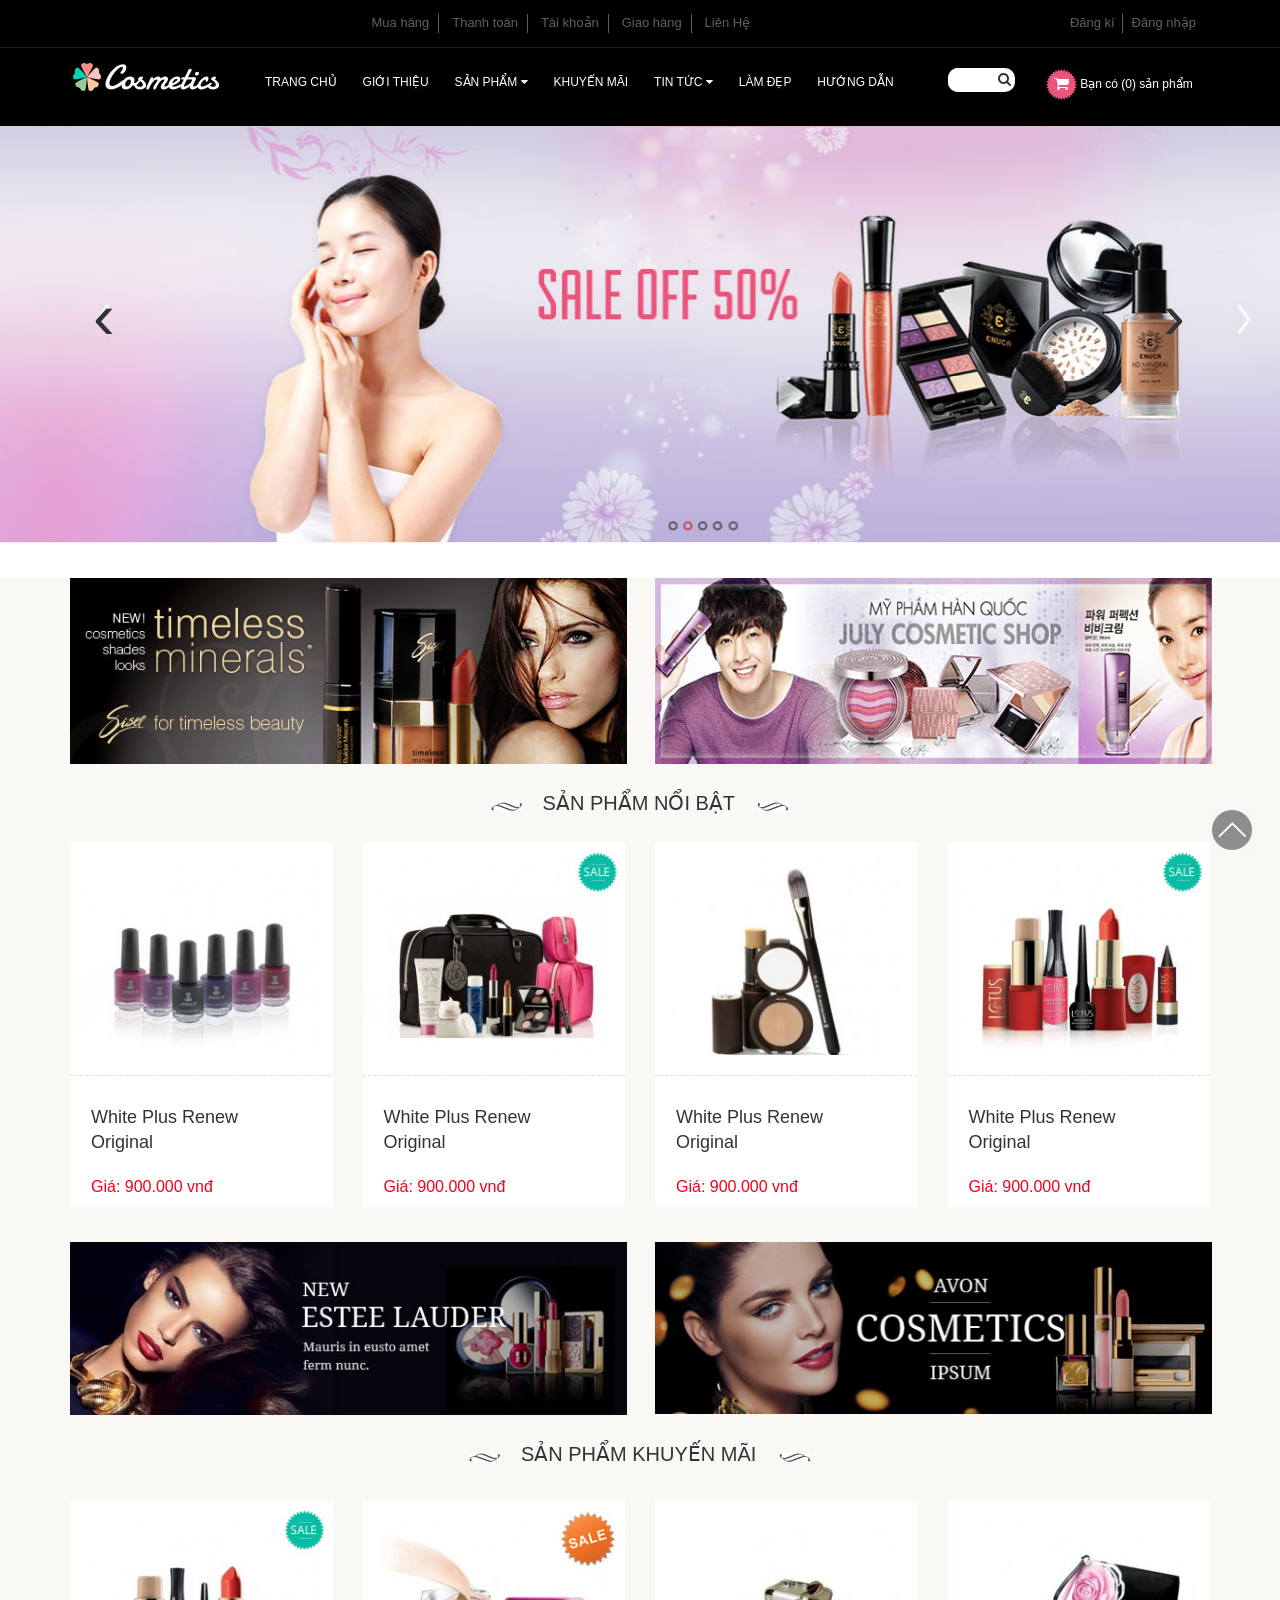
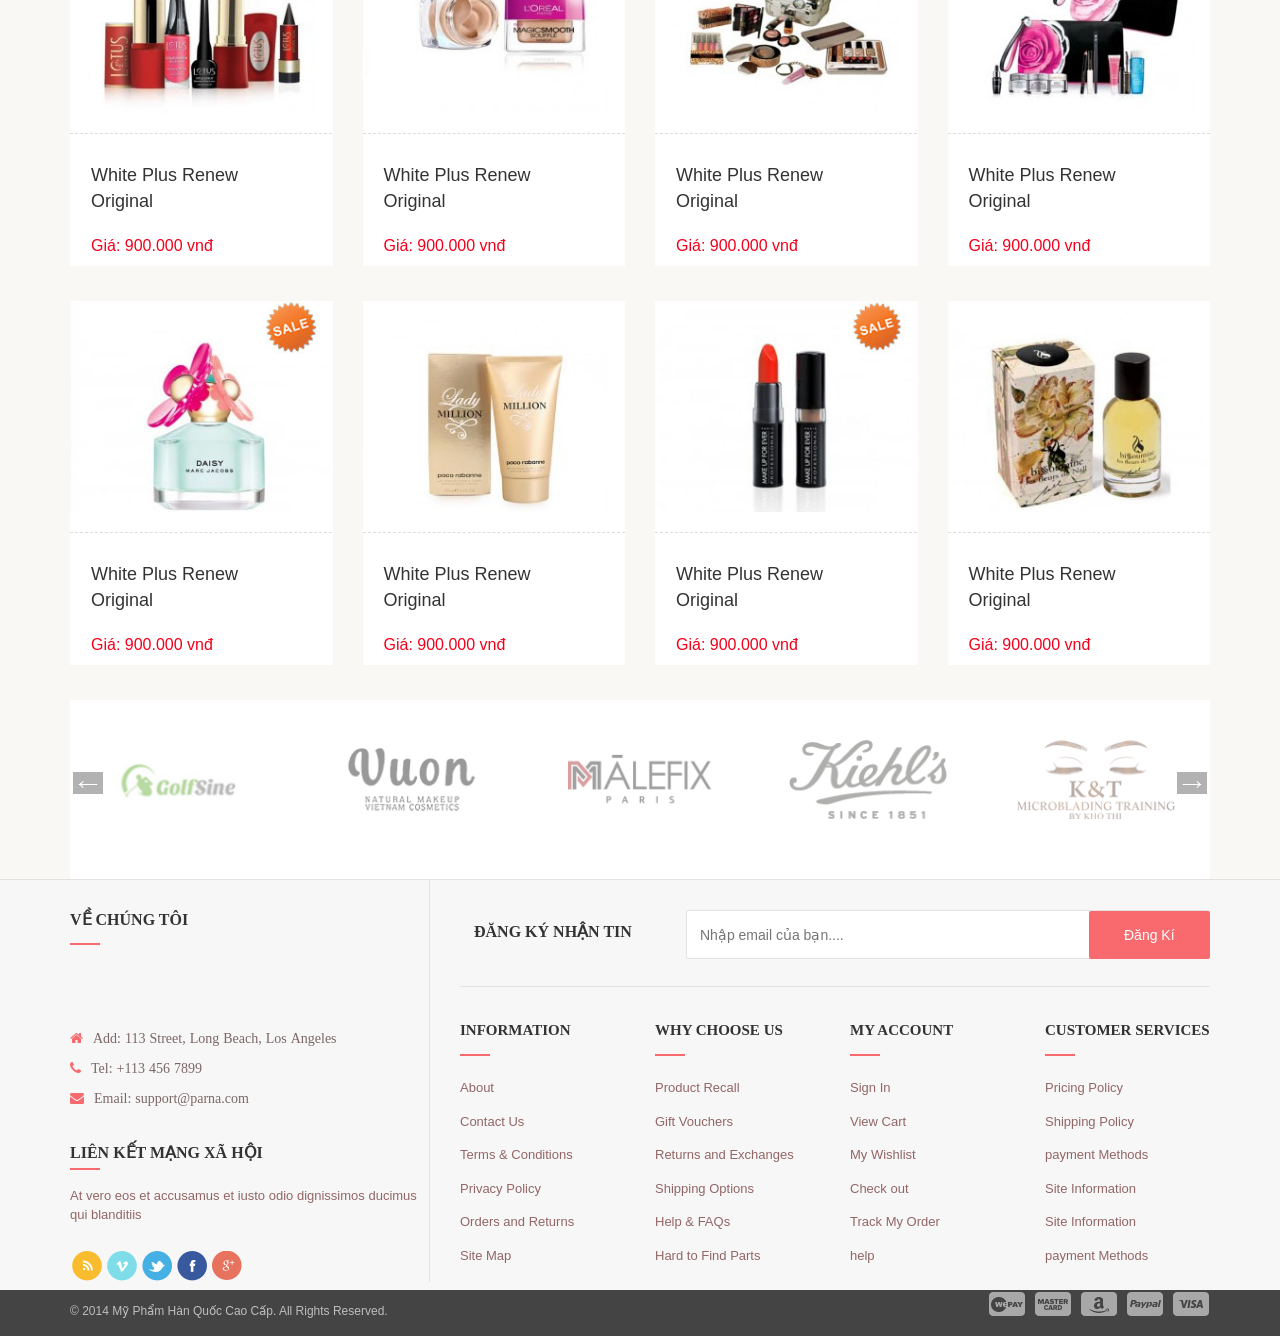
<file: index.html>
<!DOCTYPE html>
<html lang="en">

<head>
    <meta charset="UTF-8">
    <meta name="viewport" content="width=device-width, initial-scale=1.0">
    <meta http-equiv="X-UA-Compatible" content="ie=edge">
    <title>Cosmetics</title>
    <link rel="stylesheet" href="css/style.css" />
    <link type=" text/css" rel="stylesheet" href="css/reponsive.css" />
    <link rel="stylesheet" href="libs/awefonts/css/font-awesome.min.css" />
    <link rel="stylesheet" href="libs/bootstrap/css/bootstrap.min.css" />
    <link rel="stylesheet" href="libs/OwlCarousel2-2.3.4/assets/owl.theme.default.min.css" />
    <link rel="stylesheet" href="libs/OwlCarousel2-2.3.4/assets/owl.carousel.min.css" />
    <link rel="apple-touch-icon" sizes="57x57" href="/apple-icon-57x57.png">
    <link rel="apple-touch-icon" sizes="60x60" href="favicon/apple-icon-60x60.png">
    <link rel="apple-touch-icon" sizes="72x72" href="favicon/apple-icon-72x72.png">
    <link rel="apple-touch-icon" sizes="76x76" href="favicon/apple-icon-76x76.png">
    <link rel="apple-touch-icon" sizes="114x114" href="favicon/apple-icon-114x114.png">
    <link rel="apple-touch-icon" sizes="120x120" href="favicon/apple-icon-120x120.png">
    <link rel="apple-touch-icon" sizes="144x144" href="favicon/apple-icon-144x144.png">
    <link rel="apple-touch-icon" sizes="152x152" href="favicon/apple-icon-152x152.png">
    <link rel="apple-touch-icon" sizes="180x180" href="favicon/apple-icon-180x180.png">
    <link rel="icon" type="image/png" sizes="192x192" href="favicon/android-icon-192x192.png">
    <link rel="icon" type="image/png" sizes="32x32" href="favicon/favicon-32x32.png">
    <link rel="icon" type="image/png" sizes="96x96" href="favicon/favicon-96x96.png">
    <link rel="icon" type="image/png" sizes="16x16" href="favicon/favicon-16x16.png">
    <link rel="manifest" href="favicon/manifest.json">
    <meta name="msapplication-TileColor" content="#ffffff">
    <meta name="msapplication-TileImage" content="/ms-icon-144x144.png">
    <meta name="theme-color" content="#ffffff">
</head>

<body>
    <header>
        <div class="header-top">
            <div class="container">
                <div class="row">
                    <div class='col-md-3 col-sm-4 hidden-xs'></div>
                    <div class="col-md-6 col-sm-6 hidden-xs ">
                        <div class="item-hdtop">
                            <ul>
                                <li> <a href="#" id="shopping"> Mua hàng </a></li>
                                <li> <a href="#" id="shopping"> Thanh toán </a></li>
                                <li> <a href="#" id="shopping"> Tài khoản </a></li>
                                <li> <a href="#" id="shopping"> Giao hàng </a></li>
                                <li> <a href="#"> Liên Hệ </a></li>
                            </ul>
                        </div>
                    </div>
                    <div class="col-md-3 col-sm-2 hidden-xs ">
                        <div class="login pull-right">
                            <a href="#" id="dk">Đăng kí </a>
                            <a href="#">Đăng nhập </a>


                        </div>
                    </div>
                </div>
            </div>
        </div>
        <div class="heder-clearfit" id='main-menu' style='top:0'>
            <div class="container">
                <div class="row">
                    <div class="col-md-2 col-sm-2 col-xs-12">
                        <div class="logo">
                            <img src="images/logo.jpg" />
                        </div>
                    </div>
                    <div class="col-md-7 col-sm-7 hidden-xs">
                        <div class="header-menu">
                            <ul>
                                <li>
                                    <a href="#"> Trang Chủ </a>
                                    <a href="#"> Giới Thiệu </a>
                                    <a href="#"> Sản Phẩm <i class="fa fa-caret-down"></i>
                                    </a>
                                    <a href="#"> Khuyến mãi </a>
                                    <a href="#"> Tin Tức <i class="fa fa-caret-down"></i>
                                    </a>
                                    <a href="#"> Làm Đẹp </a>
                                    <a href="#"> Hướng Dẫn </a>
                                </li>
                            </ul>
                        </div>
                    </div>
                    <div class="col-md-3 col-sm-3 col-xs-12">
                        <div class="row">
                            <div class="col-sm-4">
                                <div class="btn-search">
                                    <form>
                                        <input type="text" id="text" />
                                        <button type="submit" class="search">
                                            <i class="fa fa-search"></i>
                                        </button>
                                    </form>
                                </div>

                            </div>
                            <div class="col-sm-8 hidden-xs">
                                <div class="cart">
                                    <img src="images/cart.jpg" /><a href='#'> Bạn có (0) sản phẩm
                                    </a>
                                </div>
                            </div>
                        </div>
                    </div>
                    <!--Tren mobile-->
                    <div class="hidden-lg hidden-sm hidden-md col-xs-12 mobile">
                        <a class="menumobile pull-left" href="#" id="btnmenu"><i class="fa fa-bars"></i></a>
                        <a class="menumobile pull-right" href="#gio hang.html"><i class="fa fa-shopping-cart"></i></a>
                        <div class="item_menu" id="menutop">
                            <ul>
                                <li><a href="#"> TRANG CHỦ</a>
                                </li>
                                <li> <a href="#"> GIỚI THIỆU
                                    </a></li>
                                <li> <a href="#"> SẢN PHẨM
                                    </a></li>
                                <li> <a href="#"> KHUYẾN MÃI
                                    </a></li>
                                <li> <a href="#"> TIN TỨC
                                    </a></li>
                                <li> <a href="#"> LÀM ĐẸP
                                    </a></li>
                                <li> <a href="#"> LIÊN HỆ
                                    </a></li>
                                <li> <a href="#"> HƯỚNG DẪN
                                    </a></li>

                            </ul>
                        </div>
                    </div>
                </div>
            </div>
        </div>
        <div class="clearfix"></div>
        <div class="sliders clearfix">
            <div class="owl-carousel" id="slide">
                <div class="item">
                    <img id='tl'src="images/slide1.jpg" alt="" />
                </div>
                <div class="item">
                    <img src="images/slide2.jpg" alt="" />
                </div>
                <div class="item">
                    <img src="images/slide4.jpg" alt="" />
                </div>
            </div>
        </div>

    </header>
    <div class="magin-bottom" style="margin-bottom:15px;"></div>
    <wraper>
        <div class='wraper'>
            <div class="container">
                <div class="row">
                    <div class="qc-pr">
                        <div class="col-md-6 col-sm-6 hidden-xs">
                            <div class="qc">
                                <img style='width:557px;' src="images/qc1.jpg" />
                            </div>
                        </div>

                        <div class="col-md-6 col-sm-6 hidden-xs">
                            <div class="qc1">
                                <img style='width:557px;height:185.66px;' src="images/qc2.jpg" />
                            </div>
                        </div>
                    </div>
                </div>
            </div>
            <div class="container">
                <div class="row">
                    <div class="titile-pr" style="margin-top:25px;">
                        <img src="images/khsp1.jpg" />
                        <span> SẢN PHẨM nổi bật </span>
                        <img src="images/khsp2.jpg" />
                    </div>
                </div>
            </div>
            <div class="magin_bottom" style="margin-top:25px;"></div>
            <div class="container">
                <div class="row">
                    <div class="col-md-3 col-sm-3 col-xs-12">
                        <div class="item_pr">
                            	<div class="actions">
										<a href="">
											<i class="fa fa-shopping-basket"></i>
											<span>Thêm vào giỏ</span>
										</a>
										<a href="">
											<i class="fa fa-heart"></i>
											<span>Yêu thích</span>
										</a>
										<a href="">
											<i class="fa fa-random"></i>
											<span>So sánh</span>
										</a>
									</div>
                            <div class="img-pr">
                                <img src='images/sp1.jpg' />
                            </div>
                            <div class="content-pr">
                                <a href='#'>White Plus Renew Original</a>
                            </div></br>
                            <div class="money-pr" style="display:block">
                                Giá: 900.000 vnđ
                            </div>

                           
                        </div>
                    </div>
                    <div class="col-md-3 col-sm-3 col-xs-12">
                        <div class="item_pr">
                                <div class="actions">
										<a href="">
											<i class="fa fa-shopping-basket"></i>
											<span>Thêm vào giỏ</span>
										</a>
										<a href="">
											<i class="fa fa-heart"></i>
											<span>Yêu thích</span>
										</a>
										<a href="">
											<i class="fa fa-random"></i>
											<span>So sánh</span>
										</a>
									</div>
                            <div class="img-pr">
                                <img src='images/sp2.jpg' />
                            </div>
                            <div class="content-pr">
                                <a href='#'>White Plus Renew Original</a>
                            </div>
                            </br>
                            <div class="money-pr" style="display:block">
                                Giá: 900.000 vnđ
                            </div>

                           
                        </div>
                    </div>
                    <div class="col-md-3 col-sm-3 col-xs-12">
                        <div class="item_pr">
                                <div class="actions">
										<a href="">
											<i class="fa fa-shopping-basket"></i>
											<span>Thêm vào giỏ</span>
										</a>
										<a href="">
											<i class="fa fa-heart"></i>
											<span>Yêu thích</span>
										</a>
										<a href="">
											<i class="fa fa-random"></i>
											<span>So sánh</span>
										</a>
									</div>
                            <div class="img-pr">
                                <img src='images/sp3.jpg' />
                            </div>
                            <div class="content-pr">
                                <a href='#'>White Plus Renew Original</a>
                            </div></br>
                            <div class="money-pr" style="display:block">
                                Giá: 900.000 vnđ
                            </div>

                           
                        </div>
                    </div>
                    <div class="col-md-3 col-sm-3 col-xs-12">
                        <div class="item_pr">
                                <div class="actions">
										<a href="">
											<i class="fa fa-shopping-basket"></i>
											<span>Thêm vào giỏ</span>
										</a>
										<a href="">
											<i class="fa fa-heart"></i>
											<span>Yêu thích</span>
										</a>
										<a href="">
											<i class="fa fa-random"></i>
											<span>So sánh</span>
										</a>
									</div>
                            <div class="img-pr">
                                <img src='images/sp4.jpg' />
                            </div>
                            <div class="content-pr">
                                <a href='#'>White Plus Renew Original</a>
                            </div></br>
                            <div class="money-pr" style="display:block">
                                Giá: 900.000 vnđ
                            </div>

                           
                        </div>
                    </div>
                </div>
            </div>
            <div class="margin-to p" style="margin-top:35px"></div>
            <div class="container">
                <div class="row">
                    <div class="col-md-6 col-sm-6 hidden-xs">
                        <div class="qc">
                            <img style='width:557px' src='images/qc3.jpg' />
                        </div>
                    </div>
                    <div class="col-md-6 col-sm-6 hidden-xs">
                        <div class="qc">
                            <img style='width:557px' src='images/qc4.jpg' />
                        </div>
                    </div>
                </div>
            </div>
            <div class="container">
                <div class="row">
                    <div class="titile-pr" style="margin-top:25px;">
                        <img src="images/khsp1.jpg" />
                        <span> SẢN PHẨM khuyến mãi </span>
                        <img src="images/khsp2.jpg" />
                    </div>
                </div>
            </div>
            <div class="titile-pr" style="margin-top:33px;"></div>
            <div class='container'>
                <div class='row'>
                    <div class="col-md-3 col-sm-3 col-xs-12">
                        <div class="item_pr">
                                <div class="actions">
										<a href="">
											<i class="fa fa-shopping-basket"></i>
											<span>Thêm vào giỏ</span>
										</a>
										<a href="">
											<i class="fa fa-heart"></i>
											<span>Yêu thích</span>
										</a>
										<a href="">
											<i class="fa fa-random"></i>
											<span>So sánh</span>
										</a>
									</div>
                            <div class="img-pr">
                                <img src='images/sp4.jpg' />
                            </div>
                            <div class="content-pr">
                                <a href='#'>White Plus Renew Original</a>
                            </div></br>
                            <div class="money-pr" style="display:block">
                                Giá: 900.000 vnđ
                            </div>

                           
                        </div>
                    </div>
                    <div class="col-md-3 col-sm-3 col-xs-12">
                        <div class="item_pr">
                                <div class="actions">
										<a href="">
											<i class="fa fa-shopping-basket"></i>
											<span>Thêm vào giỏ</span>
										</a>
										<a href="">
											<i class="fa fa-heart"></i>
											<span>Yêu thích</span>
										</a>
										<a href="">
											<i class="fa fa-random"></i>
											<span>So sánh</span>
										</a>
									</div>
                            <div class="img-pr">
                                <img src='images/sp5.jpg' />
                            </div>
                            <div class="content-pr">
                                <a href='#'>White Plus Renew Original</a>
                            </div></br>
                            <div class="money-pr" style="display:block">
                                Giá: 900.000 vnđ
                            </div>

                           
                        </div>
                    </div>
                    <div class="col-md-3 col-sm-3 col-xs-12">
                        <div class="item_pr">
                                <div class="actions">
										<a href="">
											<i class="fa fa-shopping-basket"></i>
											<span>Thêm vào giỏ</span>
										</a>
										<a href="">
											<i class="fa fa-heart"></i>
											<span>Yêu thích</span>
										</a>
										<a href="">
											<i class="fa fa-random"></i>
											<span>So sánh</span>
										</a>
									</div>
                            <div class="img-pr">
                                <img src='images/sp6.jpg' />
                            </div>
                            <div class="content-pr">
                                <a href='#'>White Plus Renew Original</a>
                            </div></br>
                            <div class="money-pr" style="display:block">
                                Giá: 900.000 vnđ
                            </div>

                           
                        </div>
                    </div>
                    <div class="col-md-3 col-sm-3 col-xs-12">
                        <div class="item_pr">
                                <div class="actions">
										<a href="">
											<i class="fa fa-shopping-basket"></i>
											<span>Thêm vào giỏ</span>
										</a>
										<a href="">
											<i class="fa fa-heart"></i>
											<span>Yêu thích</span>
										</a>
										<a href="">
											<i class="fa fa-random"></i>
											<span>So sánh</span>
										</a>
									</div>
                            <div class="img-pr">
                                <img src='images/sp7.jpg' />
                            </div>
                            <div class="content-pr">
                                <a href='#'>White Plus Renew Original</a>
                            </div></br>
                            <div class="money-pr" style="display:block">
                                Giá: 900.000 vnđ
                            </div>

                           
                        </div>
                    </div>
                </div>
            </div>
            <div class='margin-bottom20' style='margin-top: 35px;'></div>
            <div class='container'>
                <div class="row">
                    <div class="col-md-3 col-sm-3 col-xs-12">
                        <div class="item_pr">
                                <div class="actions">
										<a href="">
											<i class="fa fa-shopping-basket"></i>
											<span>Thêm vào giỏ</span>
										</a>
										<a href="">
											<i class="fa fa-heart"></i>
											<span>Yêu thích</span>
										</a>
										<a href="">
											<i class="fa fa-random"></i>
											<span>So sánh</span>
										</a>
									</div>
                            <div class="img-pr">
                                <img src='images/sp8.jpg' />
                            </div>
                            <div class="content-pr">
                                <a href='#'>White Plus Renew Original</a>
                            </div></br>
                            <div class="money-pr" style="display:block">
                                Giá: 900.000 vnđ
                            </div>

                          
                        </div>
                    </div>
                    <div class="col-md-3 col-sm-3 col-xs-12">
                        <div class="item_pr">
                                <div class="actions">
										<a href="">
											<i class="fa fa-shopping-basket"></i>
											<span>Thêm vào giỏ</span>
										</a>
										<a href="">
											<i class="fa fa-heart"></i>
											<span>Yêu thích</span>
										</a>
										<a href="">
											<i class="fa fa-random"></i>
											<span>So sánh</span>
										</a>
									</div>
                            <div class="img-pr">
                                <img src='images/sp9.jpg' />
                            </div>
                            <div class="content-pr">
                                <a href='#'>White Plus Renew Original</a>
                            </div></br>
                            <div class="money-pr" style="display:block">
                                Giá: 900.000 vnđ
                            </div>

                         
                        </div>
                    </div>
                    <div class="col-md-3 col-sm-3 col-xs-12">
                        <div class="item_pr">
                                <div class="actions">
										<a href="">
											<i class="fa fa-shopping-basket"></i>
											<span>Thêm vào giỏ</span>
										</a>
										<a href="">
											<i class="fa fa-heart"></i>
											<span>Yêu thích</span>
										</a>
										<a href="">
											<i class="fa fa-random"></i>
											<span>So sánh</span>
										</a>
									</div>
                            <div class="img-pr">
                                <img src='images/sp10.jpg' />
                            </div>
                            <div class="content-pr">
                                <a href='#'>White Plus Renew Original</a>
                            </div></br>
                            <div class="money-pr" style="display:block">
                                Giá: 900.000 vnđ
                            </div>

                          
                        </div>
                    </div>
                    <div class="col-md-3 col-sm-3 col-xs-12">
                        <div class="item_pr">
                                <div class="actions">
										<a href="">
											<i class="fa fa-shopping-basket"></i>
											<span>Thêm vào giỏ</span>
										</a>
										<a href="">
											<i class="fa fa-heart"></i>
											<span>Yêu thích</span>
										</a>
										<a href="">
											<i class="fa fa-random"></i>
											<span>So sánh</span>
										</a>
									</div>
                            <div class="img-pr">
                                <img src='images/sp11.jpg' />
                            </div>
                            <div class="content-pr">
                                <a href='#'>White Plus Renew Original</a>
                            </div></br>
                            <div class="money-pr" style="display:block">
                                Giá: 900.000 vnđ
                            </div>

                          
                        </div>
                    </div>
                </div>
            </div>
            <div class='margin' style="margin-top:35px;"></div>
            <div class='container'>
                <div class="row">
                    <div class='hidden-xs'>
                    <div id='th-pr' class="owl-carousel">

                        <div class='item' id='th'>
                            <img src='images/th1.png' />

                        </div>

                        <div class='item' id='th'>
                            <img style='opacity: 0.4;' src='images/th2.png' />

                        </div>

                        <div class='item' id='th'>
                            <img style='opacity: 0.4;' src='images/th3.png' />
                        </div>


                        <div class='item' id='th'>
                            <img style='opacity: 0.4;' src='images/th4.png' />
                        </div>


                        <div class='item' id='th'>
                            <img style='opacity: 0.4;' src='images/th5.png' />
                        </div>


                        <div class='item' id='th'>
                            <img style='opacity: 0.4;' src='images/th6.png' />
                        </div>


                        <div class='item' id='th'>
                            <img src='images/th7.png' />
                        </div>


                        <div class='item' id='th'>
                            <img src='images/th8.png' />
                        </div>


                        <div class='item' id='th'>
                            <img src='images/th9.png' />
                        </div>


                        <div class='item' id='th'>
                            <img src='images/th10.png' />
                        </div>
                                 </div>

                    </div>
                </div>

            </div>

        </div>
    </wraper>
    <div class='margin-bottom-35'></div>
    <footer>
        <div class='ft'>
            <div class='container'>
                <div class='row'>
                    <div class='ft-left'>
                        <div class='col-md-4 col-sm-4'>
                            <div class='title-ft'>
                                <span>về chúng tôi</span>
                            </div>
                            <div class='ft-left-1'>

                                <div class='title-ft-1'>
                                    <i class="fa fa-home"><span>Add: 113 Street, Long Beach, Los Angeles</span></i>
                                    <i class="fa fa-phone"><span>Tel: +113 456 7899</span></i>
                                    <i class="fa fa-envelope" style='display: block'><span>Email:
                                            support@parna.com</span></i>
                                </div>
                                <div class='lkmxh'>
                                    <span> Liên kết Mạng Xã Hội </span>
                                    <p> At vero eos et accusamus et iusto odio dignissimos ducimus qui blanditiis </p>
                                    <img src='images/mxh.png' />
                                </div>

                            </div>
                        </div>
                    </div>

                    <div class='col-md-8 col-sm-8'>
                        <div class='ft-right'>
                            <span> Đăng ký nhận tin </span>
                            <form id='form'>
                                <input type='text' id='email' placeholder="Nhập email của bạn....">
                                <input type='submit' id='submit' value="Đăng Kí">
                            </form>
                        </div>
                    </div>
                    <div class='col-md-2 col-sm-2 hidden-xs'>
                        <div class='item-ft-right'>
                            <span> Information </span>
                            <ul>
                                <a href="#"> About </a>
                                <a href="#"> Contact Us </a>
                                <a href="#"> Terms & Conditions </a>
                                <a href="#"> Privacy Policy </a>
                                <a href="#"> Orders and Returns </a>
                                <a href="#"> Site Map </a>
                            </ul>
                        </div>
                    </div>
                    <div class='col-md-2 col-sm-2 hidden-xs'>
                        <div class='item-ft-right'>
                            <span> Why Choose Us </span>
                            <ul>
                                <a href="#"> Product Recall </a>
                                <a href="#"> Gift Vouchers </a>
                                <a href="#"> Returns and Exchanges </a>
                                <a href="#"> Shipping Options </a>
                                <a href="#"> Help & FAQs </a>
                                <a href="#"> Hard to Find Parts </a>
                            </ul>
                        </div>
                    </div>
                    <div class='col-md-2 col-sm-2 hidden-xs'>
                        <div class='item-ft-right'>
                            <span> My Account </span>
                            <ul>
                                <a href="#"> Sign In </a>
                                <a href="#"> View Cart </a>
                                <a href="#"> My Wishlist </a>
                                <a href="#"> Check out </a>
                                <a href="#"> Track My Order </a>
                                <a href="#"> help </a>
                            </ul>
                        </div>
                    </div>

                    <div class='col-md-2 col-sm-2 hidden-xs'>
                        <div class='item-ft-right'>
                            <span> Customer Services </span>
                            <ul>
                                <a href="#"> Pricing Policy </a>
                                <a href="#"> Shipping Policy </a>
                                <a href="#"> payment Methods </a>
                                <a href="#"> Site Information </a>
                                <a href="#"> Site Information </a>
                                <a href="#"> payment Methods </a>
                            </ul>
                        </div>
                    </div>

                </div>
            </div>

        </div>
        <div class='fotter-bottom' style='background: #444444'>
            <div class='container'>
                <div class='row'>
                    <div class='col-md-6 col-sm-6 col-xs-12'>
                        <div class='title-ft-bt'>
                            <span> © 2014 Mỹ Phẩm Hàn Quốc Cao Cấp. All Rights Reserved. </span>
                        </div>
                    </div>
                    <div class='col-md-6 col-sm-6 hidden-xs'>
                      
                        <div class='title-ft-bt1 pull-right'>
                            <img src='images/ft-bt.png' />
                        </div>
                    </div>
                </div>
            </div>
        </div>
    </footer>
    <div class='container'>
        <div class='row'>
            <div class='hidden-xs'>
                <div class="ft-bt">
                    <img src='images/ft.png ' />
                </div>
            </div>
        </div>
    </div>
    
    <script src="js/jquery-1.11.1.min.js"></script>
    <script src="libs/bootstrap/js/bootstrap.min.js"></script>
    <script src="libs/OwlCarousel2-2.3.4/owl.carousel.min.js"></script>
    <script src="js/script.js"></script>
</body>

</html>
</file>
<file: css/style.css>
*{
	padding: 0;
	margin:0;
	font-size:14px;
}
.header-top{
 background:#000000;
 border-bottom: 1px solid #1f1f1f;
}

.header-top .item-hdtop ul{
  display: inline;
}
.header-top .item-hdtop #shopping{
	border-right: 1px solid #606060;
	padding: 0 9px 0 9px;

}
.header-top .item-hdtop ul li{
	display: inline;
	list-style: none;
}
.header-top .item-hdtop ul li a{
	display: inline-block;
	padding: 14px;
	padding-left: 9px; 
	font-size:13px;
	font-family: Arial;
	color: #606060;
}

.header-top .login a{
	display: inline-block;
	padding: 14px;
	padding-left: 5px;
	color: #606060;
	font-family: Arial, Helvetica, sans-serif;
	font-size: 13px;

}
.header-top .login #dk{
	border-right: 1px solid #606060; 
	padding: 0 7px 0 7px;
}
.heder-clearfit{
	background: #000000;
}
.fix-top{
	position: fixed;
	top:0;
	left: 0;
	right: 0;
	margin: 0;
	z-index: 99;
 }
 #main-menu{
   margin:0;
 }
.logo{
	padding: 12px 17px 22px 0px;
}
.header-menu ul{
 display:flex;
}
.header-menu ul li{
   list-style: none;
}
.header-menu ul li a{
	display: inline-block;
	padding: 26px 22px 25px 0;
	color: #ffff;
	text-transform: uppercase;
	font-family: Arial, Helvetica, sans-serif;
	font-size: 12px;
	text-decoration: none;
	transition: all .2s ease;
}
.header-menu ul li a:hover{
	color: #eb557b;
}
.btn-search{
    margin-top: 20px;
    border-radius: 10px;
    position: relative;
    padding-right: 14px;
    background: #fff;
}
.btn-search .search{
	position: absolute;
	top:0px;
	right: 0px;
}
.btn-search #text{ 
	padding: 2px;
    width: 90%;
    border-radius: 10px;
	border: none;
	outline: none;
}
.search {
    border: none;
    background: transparent; 
	padding: 1px 4px;
	outline: none;
}
.cart{
	margin-top: 20px;
}
.cart a{
	font-size:12px; 
	color:#fff; 
	transition: all .2s ease-in;
	
	 
}
.cart a:hover{
	color: #eb557b;
} 
#slide img{
	width: 1349px;
	margin: 0;
}
#slide .owl-nav button{
	position: absolute;
	top: 40%;
	z-index:9999;
	
	
}
#slide .owl-nav button span{
	height: 30px;
	width: 30px;
	line-height: 30px;
	font-size:65px;
}
#slide .owl-nav button.owl-prev{
	left:93px;
}
#slide .owl-nav  button.owl-next{
	right:95px;
}
#slide .owl-nav  button:hover{
	background: red;
	color: #fff;
}
.wraper{
	background:#f9f8f4;
}
.titile-pr{
 text-align: center;
}
.titile-pr span{
	text-transform: uppercase;
	font-size: 20px;
	font-family: 'Segoe UI', Tahoma, Geneva, Verdana, sans-serif;
	padding:0 17px 0 17px;
}
.img-pr {
    overflow: hidden;
  
}
.item_pr{
	background: #ffffff;
}
.img-pr:hover img{
	transform: scale(1.3);
	width: 100%;
	height: 100%;
}
.item_pr .img-pr img{
	width: 262px;
	border-bottom: 1px dashed #dddddd;
	padding-bottom: 20px;
}
.item_pr .content-pr a{
		padding: 29px 30px 0px 21px;
		color: #333333;
		font-family: 'Segoe UI', Tahoma, Geneva, Verdana, sans-serif;
		font-size: 18px;
		transition: all .2s ease-in;
		display: inline-block;
		text-decoration: none;
	
}
.item_pr .content-pr a:hover{
	color:#eb557b;
}
.item_pr .money-pr{
	font-size: 16px;
	color:#f2001c;
	padding: 0px 0px 8px 21px;
}

#th-pr {
	background: #ffffff;
    height: 179px;
    width: 1140px;
    position: relative;
    right: -15px;
}
 #th img{
	 display: inline-block;
	 padding : 40px 35px 40px 35px;
}
#th-pr .owl-nav button{
	position: absolute;
	top: 40%;
	z-index:9999;
	
	
}
#th-pr .owl-nav button span{
	height: 30px;
	width: 30px;
	line-height: 30px;
	font-size:65px;
}
#th-pr .owl-nav button.owl-prev{

	left:3px;
}
#th-pr .owl-nav  button.owl-next{

	right:3px;
}
#th-pr .owl-nav  button:hover{
	background: red;
	color: #fff;
}
.margin-bottom-35{
	background: #f7f7f7;
}
.ft{
	border-top:1px solid #e3e1e1;
	background: #f7f7f7;
}
.title-ft{
	border-right: 1px  solid #e3e1e1; 
}
.ft-left .title-ft::before{
	content:'';
	width: 30px;
	height: 2px;
	background: #f96a6e;
	position: absolute;
	top: 63px;
}
.ft-left .title-ft span{
	color: #333333;
	font-family: tahoma;
	font-weight: bold;
	text-transform: uppercase;
	font-size:16px;
	padding: 29px 210px 100px 0;
    display: block;
}
.ft-left .title-ft-1{
	border-right: 1px  solid #e3e1e1; 
}
.ft-left .title-ft-1 i{
	display: block;
	 color: #f96a6e;
	 font-size: 14px;

}
.ft-left .title-ft-1 i span{
	color: #7c6666;
    font-size: 14px;
    display: inline-block;
    padding: 0px 0 16px 10px;
}
.lkmxh{
	border-right: 1px  solid #e3e1e1; 
}
 .lkmxh::before{
	content:'';
	width: 30px;
	height: 2px;
	background: #f96a6e;
	position: absolute;
	top: 288px;
}
.lkmxh span{
	font-family: tahoma;
    font-weight: bold;
    font-size: 16px;
    text-transform: uppercase;
    display: inline-block;
    padding: 21px 0 22px 0;
}
.lkmxh p{
	font-size: 13px;
	color: #936666;
	display: inline-block;
	padding: 0 0 15px 0;
} 
.ft-right span{
	text-transform: uppercase;
	font-size: 16px;
	font-weight: bold;
	font-family: tahoma;
	padding: 41px 48px 43px 14px;
	display: inline-block;
}
.ft-right{
	border-bottom: 1px solid #e3e1e1;
}
.ft-right #form{
	float: right;
	padding: 30px 0 29px 0;
}
.ft-right  #email{
	width:524px;
	background: #fff;
	color: #999999;
	border: 1px solid #e3e1e1;
	border-radius: 2px;
	padding: 14px 0px 13px 13px;
}
.ft-right #submit{
	position: absolute;
	left: 644px;
	top: 31px;
	padding: 14px 35px;
	color: #fff;
	background: #f96a6e;
	border: none;
	border-radius: 2px;
}
.item-ft-right::before{
	content:'';
	width: 30px;
	height: 2px;
	background: #f96a6e;
	position: absolute;
	top: 66px;
}
.item-ft-right span{
	font-size: 15px;
	font-weight: bold;
	font-family: tahoma;
	text-transform: uppercase;
	display: inline-block;
	padding: 32px 0 38px 0px;
}
.item-ft-right ul{
	display: block;
}
.item-ft-right ul a{
	display: block;
	padding: 0 0 15px 0;
	color: #936666;
	font-size: 13px;
}
.fotter-bottom .title-ft-bt{
	display: inline-block;
}
.fotter-bottom .title-ft-bt span{
	color: #bebebe;
	font-size: 12px;
	font-family: arial;
	display:inline-block;
     padding: 13px 0 15px 0;
}
.fotter-bottom .title-ft-bt1 img{
	display: inline-block;
    
}
.ft-bt{
	position: fixed;
    bottom: 50px;
    right: 25px;
}
.actions{
	position: absolute;
	right: -15px;
	top: 68px;
	
	width: 40px;
	transition: all .3s ease-in;
	opacity: 0;
	visibility:hidden;
}

.item_pr:hover .actions{
  opacity:1;
  visibility: visible;
  right: 30px;

}
.actions a{
	margin-bottom:5px;
	right:-14px;
	position: relative;
	display: block;
  width: 30px;
  height: 30px;
  line-height: 30px;
  text-align:center;
  color: #fff;
  background: #999999;
  z-index:9;
  transition: all .2s ease;
	}
.actions a:hover {
		background:#ea3a3c;
	}
.actions a span{
	
	opacity:1;
	position: absolute;
	width: 100px;
	background: #191919;
	color: #fff;
	right:36px;
	font-size:12px;
	border-radius:3px;
	height:22px;
	line-height:22px;
	margin-top: 5px;
	opacity: 0;
	visibility: hidden;
	transition: all .3s ease;
}
.actions a span:before{
	content:'';
	right:-5px;
	width:0;
	height:0;
	top:30%;
	position:absolute;
	border-bottom: 5px solid transparent;
	border-top: 5px solid transparent;
	border-left: 5px solid #191919;
}
.actions a:hover span{
	opacity:1;
	visibility: visible;
}
/* tren mobile*/
.mobile{
	margin-bottom: 10px;
}
.menumobile{
	font-size: 25px;
    
	padding: 7px 13px;
	color: #fff;
}
.item_menu{
	position: absolute;
	left: 0;
	width: 100%;
	background:#fff;
	-webkit-box-shadow: 2px 5px 5px 0px rgba(0,0,0,0.75);
-moz-box-shadow: 2px 5px 5px 0px rgba(0,0,0,0.75);
box-shadow: 2px 5px 5px 0px rgba(0,0,0,0.75);

	z-index: 99;
	top: 44px;
	display: none;
	transition: all .3s;
}
.item_menu ul li{
	display: block;
}
.item_menu ul li a{
	display:block;
	padding: 10px  30px;
	color: #000;
	font-weight: bold;
	text-decoration: none;
}
.item_menu ul li:hover a{
	color: #fff;
	background: #ea3a3c;
}
</file>
<file: css/reponsive.css>
@media(min-width: 1366px){

}
@media(min-width:1200px) and (max-width:1365){

}
@media(min-width:992px) and (max-width:1199){

}
@media(min-width:768px) and (max-width:992){
    
}
@media(min-width:480px) and (max-width:767){
  
}
@media only screen and (min-width:240px) and (max-width:480px){
    .logo img{
        position: relative;
        left: 95px;
  }
  .sliders .item #tl{
    height: 140.55px;
  }
  .btn-search{
    margin: 0px 0 10px 0px;
    height: 32px;
    border: 1px solid #fff;
    border-radius: 5px;
  }
  .btn-search #text{
      padding: 5px;
  }
  .btn-search .search{
      padding: 4px;
      border: 1px solid #fff;
    background-color: #f96a6e;
    color: #fff;
    border-right: none;
    border-radius: 5px !important;
    width:13%;
  }
  #slide img{
    width:480px;
  }
  .item_pr{
    text-align: center;
  }
  .item_pr .money-pr{
    padding: 0 103px 0 0;
  }
  .item_pr .tvg{
    padding: 6px 0px 25px 0px;
  }
  .cart-pr {
    position: absolute;
    top: 280px;
    float: right;
    right: 95px;
}
.ft-right{
  position:absolute;
  top:-398px;
}
.ft-right #form {
  margin: -45px 0 15px 0
}
.ft-right #email{
  width: 344px;
  margin-top: -5px;
}
.ft-right #submit{
  position: absolute;
    left: 4px;
    top: 144px;
}
.ft-left .title-ft span {
  position: relative;
  bottom: -184px;
}
.ft-left .title-ft::before{
	content:'';
	width: 30px;
	height: 2px;
	background: #f96a6e;
	position: absolute;
	top: 248px;
}
.title-ft{
  border: none;
}
.ft-left-1{
  position: relative;
  top:124px;
}
.lkmxh::before {
  content: '';
  width: 30px;
  height: 2px;
  background: #f96a6e;
  position: absolute;
  top: 143px;
}
.fotter-bottom{
  position: relative;
  top:141px;
}
.ft-right{
  border: none;
}
.ft-left .title-ft-1 {
  border: none;
}
.lkmxh{
  border: none;
}

}
</file>
